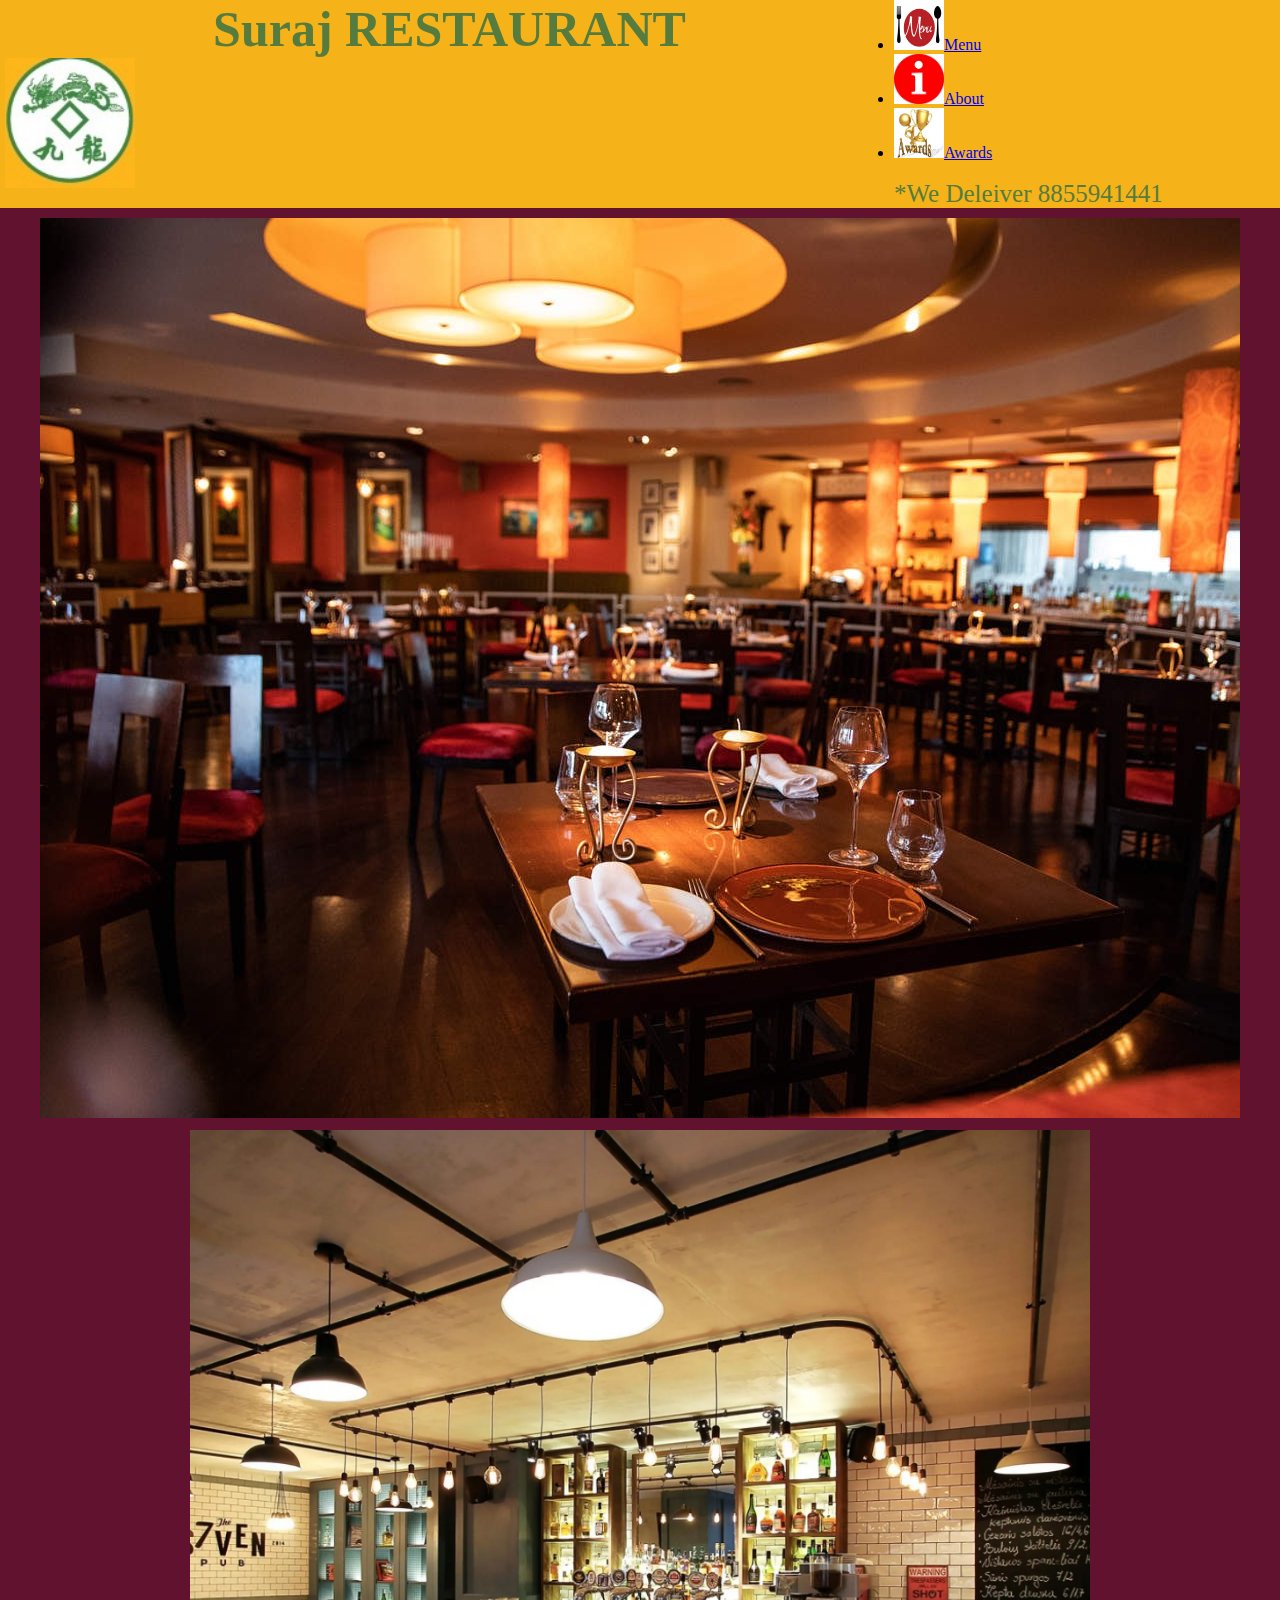
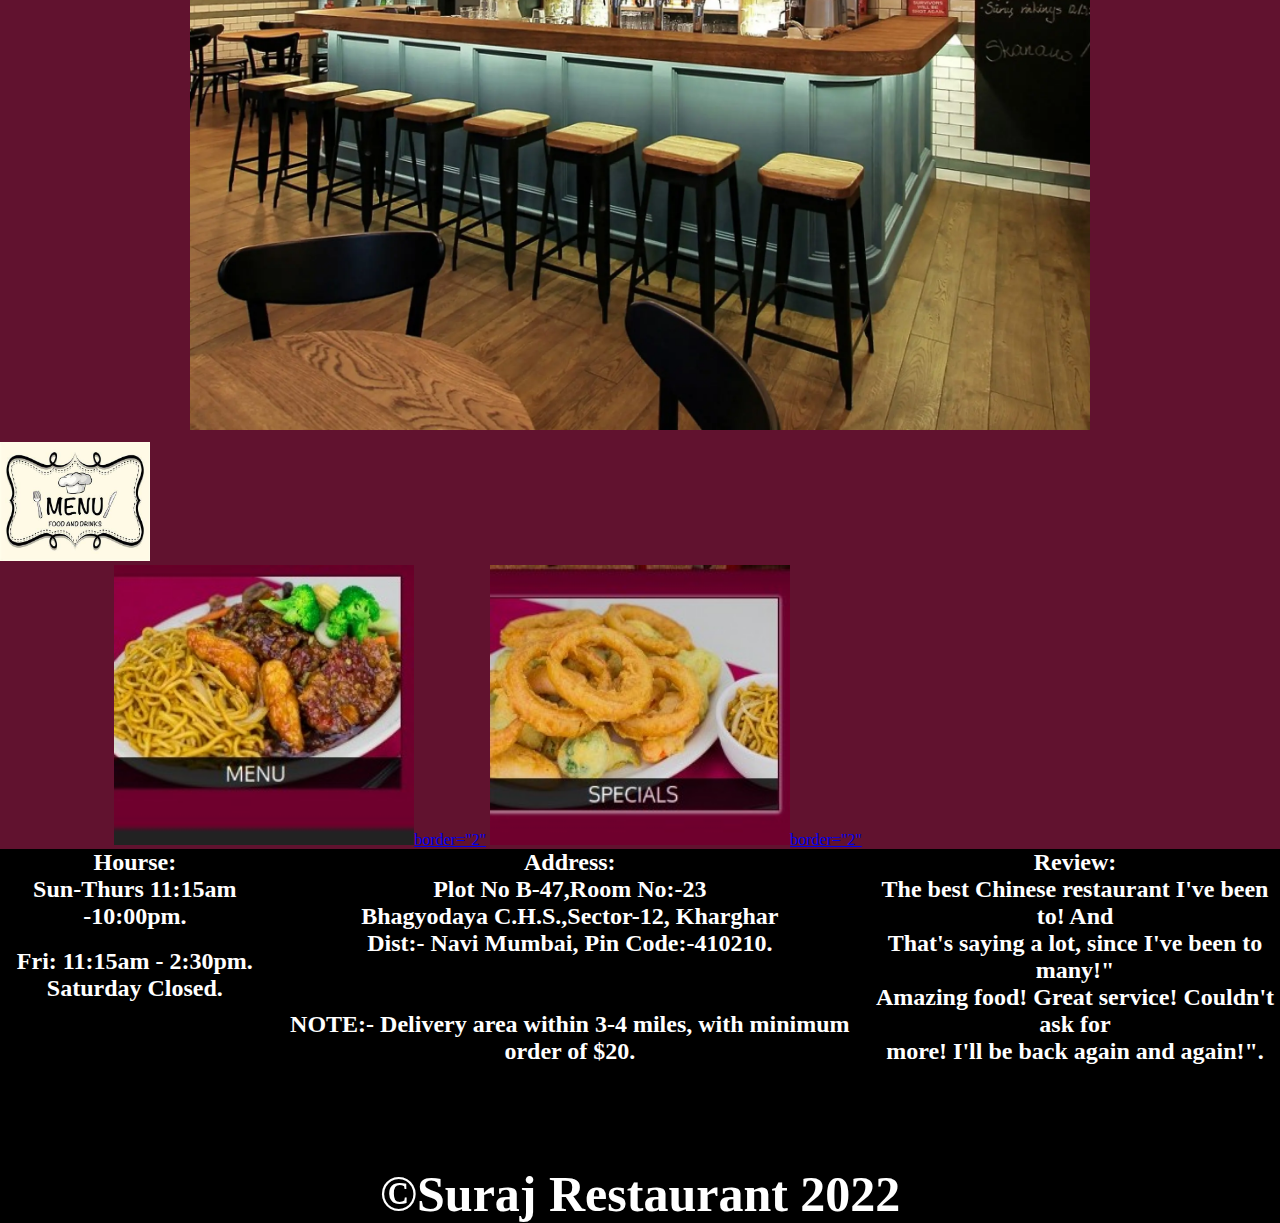
<file: index.html>
<!DOCTYPE html>
<html>

<head>
    <link rel="stylesheet" href="./styles.css">
</head>

<body>
    <div class="content">
        <div class="row1">
            <h1>
                <center class="green">Suraj RESTAURANT</center>
            </h1>
            <img src="logo.jpeg" height="130" width="130">
        </div>
        <div class="row2">
            <span>
                <ul>
                    <li><a href="Lunch.html"><img src="menu.jpeg" height="50" width="50">Menu</a></li>
                    <li><a href="Menu.html"><img src="about.jpeg" height="50" width="50">About</a></li>
                    <li><a href="index.html"><img src="awards.jpeg" height="50" width="50">Awards</a></li>
                </ul>
            </span>
            <br>
            <span class="big green"> *We Deleiver 8855941441</span>
        </div>
    </div>
    <h1>
        <center><img src="res1.jpeg" height="900" width=alt="900"> </center>
        <center><img src="img_snow.jpeg" height="900" width=alt="900"> </center>
    </h1>
    <h2>
    </h2>
    <img src="menu1.jpeg" alt="Snow" style="width:150px">
    <center> <a href="menu_files.html"><img src="new.jpeg" height="280" width="300">border="2"</a>
        <a href="menu_files.html"><img src="new2.jpeg" height="280" width="300">border="2"</a>
        <iframe img src="https://www.google.com/maps/embed?" width="300" height="280
                    frameborder=" 0" style="border:0;" allowfullscreen="" aria-hidden="false" tabindex="0">
        </iframe>
        <footer class="footer">
            <div>
                <h2 class="whihte"> Hourse: </h2>
                <h2 class="whihte"> Sun-Thurs 11:15am -10:00pm.</h2>
                <br>
                <h2 class="whihte">Fri: 11:15am - 2:30pm.</h2>
                <h2 class="whihte">Saturday Closed. </h2>
            </div>
            <div>
                <h2 class="whihte"> Address: </h2>
                <h2 class="whihte">Plot No B-47,Room No:-23 </h2>
                <h2 class="whihte">Bhagyodaya C.H.S.,Sector-12, Kharghar</h2>
                <h2 class="whihte"> Dist:- Navi Mumbai, Pin Code:-410210.</h2>
                <br><br><br>
                <h2 class="whihte">NOTE:- Delivery area within 3-4 miles, with minimum order of $20. </h2>
            </div>
            <div>
                <h2 class="whihte">Review:</h2>
                <h2 class="whihte"> The best Chinese restaurant I've been to! And </h2>
                <h2 class="whihte">That's saying a lot, since I've been to many!"</h2>
                <h2 class="whihte"> Amazing food! Great service! Couldn't ask for</h2>
                <h2 class="whihte"> more! I'll be back again and again!".</h2>
            </div>
        </footer>
        <div class="sun">
            <h1>
                <center class="white"> ©Suraj Restaurant 2022 </center>
            </h1>
        </div>
</body>

</html>
</file>
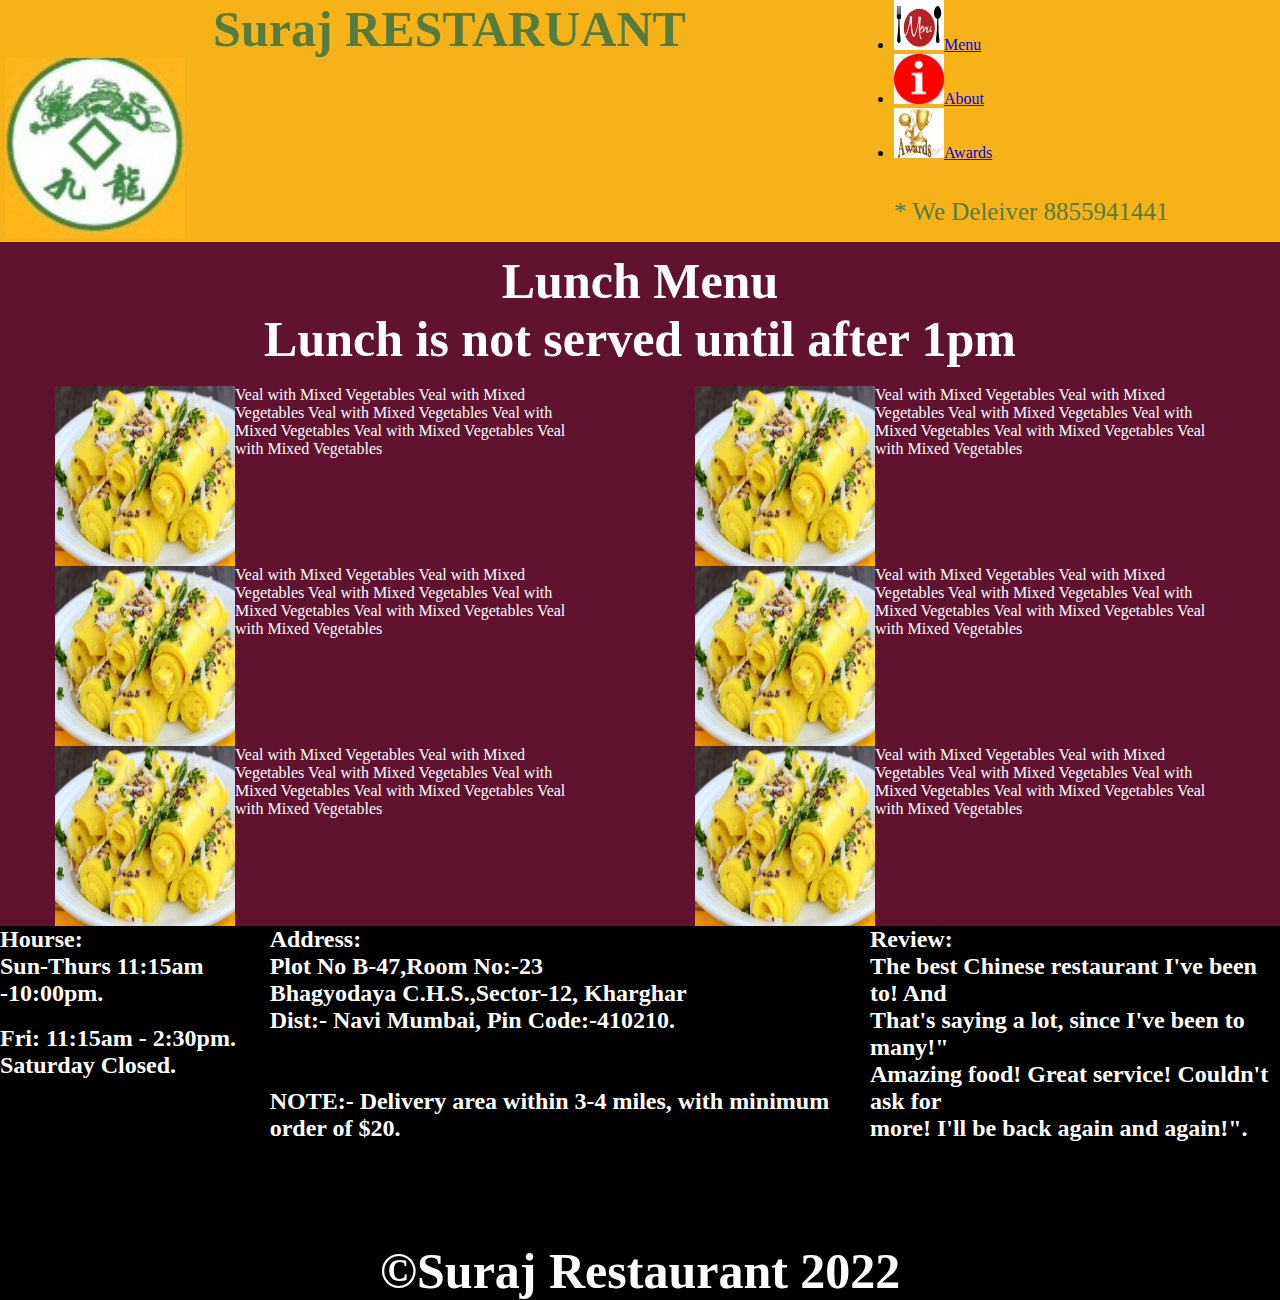
<file: Lunch.html>
<!DOCTYPE html>
<html>

<head>
    <link rel="stylesheet" href="./styles.css">
</head>

<body>
    <div class="content">
        <div class="row1">
            <h1>
                <center class="green">Suraj RESTARUANT</center>
            </h1><img src="logo.jpeg" height="180" width="180">
        </div>
        <div class="row2">
            <span>
                <ul>
                    <li><a href="Lunch.html"><img src="menu.jpeg" height="50" width="50">Menu</a></li>
                    <li><a href="Menu.html"><img src="about.jpeg" height="50" width="50">About</a></li>
                    <li><a href="index.html"><img src="awards.jpeg" height="50" width="50">Awards</a></li>
                </ul>
            </span>
            <br>
            <br>
            <span class="big green"> * We Deleiver 8855941441</span>
        </div>
    </div>
    <h1>
        <center class="whihte">Lunch Menu </center>
    </h1>
    <h1>
        <center class="whihte"> Lunch is not served until after 1pm </center>
    </h1>
    <br>
    <div class="fastfood">
        <div class="divflex">
            <img src="t.jpeg" height="180" width="180">
            <p class="pra white"> Veal with Mixed Vegetables Veal with Mixed Vegetables Veal with Mixed Vegetables
                Veal with Mixed Vegetables Veal with Mixed Vegetables Veal with Mixed Vegetables
            </p>
        </div>
        <div class="divflex">
            <img src="t.jpeg" height="180" width="180">
            <p class="pra white"> Veal with Mixed Vegetables Veal with Mixed Vegetables Veal with Mixed Vegetables
                Veal with Mixed Vegetables Veal with Mixed Vegetables Veal with Mixed Vegetables
            </p>
        </div>
    </div>
    <div class="fastfood">
        <div class="divflex">
            <img src="t.jpeg" height="180" width="180">
            <p class="pra white"> Veal with Mixed Vegetables Veal with Mixed Vegetables Veal with Mixed Vegetables
                Veal with Mixed Vegetables Veal with Mixed Vegetables Veal with Mixed Vegetables
            </p>
        </div>
        <div class="divflex">
            <img src="t.jpeg" height="180" width="180">
            <p class="pra white "> Veal with Mixed Vegetables Veal with Mixed Vegetables Veal with Mixed Vegetables
                Veal with Mixed Vegetables Veal with Mixed Vegetables Veal with Mixed Vegetables
            </p>
        </div>
    </div>
    <div class="fastfood">
        <div class="divflex">
            <img src="t.jpeg" height="180" width="180">

            <p class="pra"> Veal with Mixed Vegetables Veal with Mixed Vegetables Veal with Mixed Vegetables
                Veal with Mixed Vegetables Veal with Mixed Vegetables Veal with Mixed Vegetables
            </p>
        </div>
        <div class="divflex">
            <img src="t.jpeg" height="180" width="180">
            <p class="pra white "> Veal with Mixed Vegetables Veal with Mixed Vegetables Veal with Mixed Vegetables
                Veal with Mixed Vegetables Veal with Mixed Vegetables Veal with Mixed Vegetables
            </p>
        </div>
    </div>
    <footer class="footer">
        <div>
            <h2 class="whihte"> Hourse: </h2>
            <h2 class="whihte"> Sun-Thurs 11:15am -10:00pm.</h2>
            <br>
            <h2 class="whihte">Fri: 11:15am - 2:30pm.</h2>
            <h2 class="whihte">Saturday Closed. </h2>
        </div>
        <div>
            <h2 class="whihte"> Address: </h2>
            <h2 class="whihte">Plot No B-47,Room No:-23 </h2>
            <h2 class="whihte">Bhagyodaya C.H.S.,Sector-12, Kharghar</h2>
            <h2 class="whihte"> Dist:- Navi Mumbai, Pin Code:-410210.</h2>
            <br><br><br>
            <h2 class="whihte">NOTE:- Delivery area within 3-4 miles, with minimum order of $20. </h2>
        </div>
        <div>
            <h2 class="whihte">Review:</h2>
            <h2 class="whihte"> The best Chinese restaurant I've been to! And </h2>
            <h2 class="whihte">That's saying a lot, since I've been to many!"</h2>
            <h2 class="whihte"> Amazing food! Great service! Couldn't ask for</h2>
            <h2 class="whihte"> more! I'll be back again and again!".</h2>
        </div>
    </footer>
    <div class="sun">
        <h1>
            <center class="white">©Suraj Restaurant 2022</center>
        </h1>
    </div>
</body>
</body>

</html>
</file>
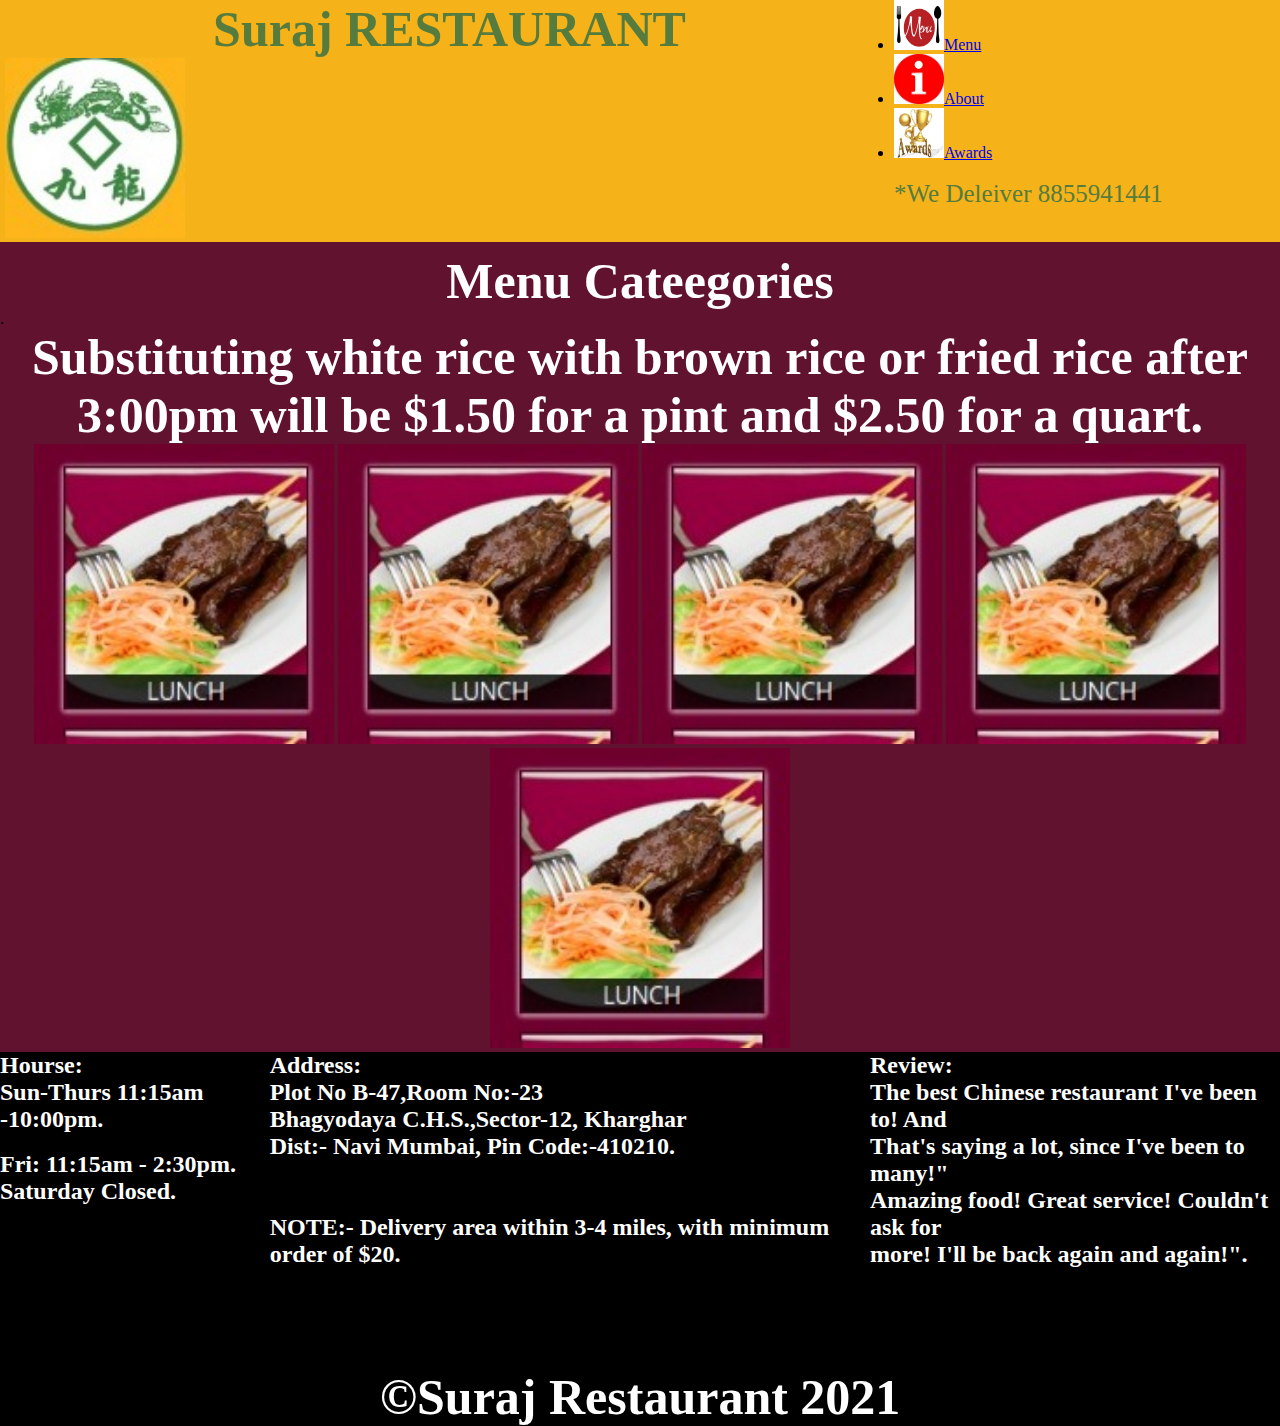
<file: Menu.html>
<!DOCTYPE html>
<html>

<head>
    <link rel="stylesheet" href="./styles.css">
</head>

<body>
    <div class="content">
        <div class="row1">
            <h1>
                <center class="green">Suraj RESTAURANT</center>
            </h1>
            <img src="logo.jpeg" height="180" width="180">
        </div>
        <div class="row2">
            <span>
                <ul>
                    <li><a href="Lunch.html"><img src="menu.jpeg" height="50" width="50">Menu</a></li>
                    <li><a href="Menu.html"><img src="about.jpeg" height="50" width="50">About</a></li>
                    <li><a href="index.html"><img src="awards.jpeg" height="50" width="50">Awards</a></li>
                </ul>
            </span>
            <br>
            <span class="big green"> *We Deleiver 8855941441</span>
        </div>
    </div>
    <h1>
        <center class="whihte">Menu Cateegories </center>
    </h1>.
    <h1>
        <center class="whihte"> Substituting white rice with brown rice or fried rice after 3:00pm will be $1.50 for a
            pint and $2.50 for a quart. </center>
    </h1>
    <center><img src="n1.jpeg" height="300" width="300">
        <img src="n1.jpeg" height="300" width="300">
        <img src="n1.jpeg" height="300" width="300">
        <img src="n1.jpeg" height="300" width="300">
        <img src="n1.jpeg" height="300" width="300">
    </center>
    <footer class="footer">
        <div>
            <h2 class="whihte"> Hourse: </h2>
            <h2 class="whihte"> Sun-Thurs 11:15am -10:00pm.</h2>
            <br>
            <h2 class="whihte">Fri: 11:15am - 2:30pm.</h2>
            <h2 class="whihte">Saturday Closed. </h2>
        </div>
        <div>
            <h2 class="whihte"> Address: </h2>
            <h2 class="whihte">Plot No B-47,Room No:-23 </h2>
            <h2 class="whihte">Bhagyodaya C.H.S.,Sector-12, Kharghar</h2>
            <h2 class="whihte"> Dist:- Navi Mumbai, Pin Code:-410210.</h2>
            <br><br><br>
            <h2 class="whihte">NOTE:- Delivery area within 3-4 miles, with minimum order of $20. </h2>
        </div>
        <div>
            <h2 class="whihte">Review:</h2>
            <h2 class="whihte"> The best Chinese restaurant I've been to! And </h2>
            <h2 class="whihte">That's saying a lot, since I've been to many!"</h2>
            <h2 class="whihte"> Amazing food! Great service! Couldn't ask for</h2>
            <h2 class="whihte"> more! I'll be back again and again!".</h2>
        </div>
    </footer>
    <div class="sun">
        <h1>
            <center class="white">©Suraj Restaurant 2021 </center>
    </div>

    </footer>
</body>

</body>

</html>
</file>
<file: styles.css>
* {
    margin: 0;
    padding: 0;

}

body {
    background-color: #61122f;

}

.content {
    margin-bottom: 10px;
    padding: 0 5%;
    padding: 0 5px;
    background-color: #f6B319;
    display: flex;

}

.row1 {
    width: 70%;
}

.row2 {
    width: 30%;
    display: block;
}

h1 {
    font-size: 50px;
}

* {
    margin: 0;
    padding: 0;
}

.footer {
    padding-bottom: 100px;
    background-color: #333;

}

.small {

    font-size: 50px;

}

.big {
    font-size: 25px;
    color: white;

    /* border: 2px solid black; */
}

.footer {
    display: flex;
    background-color: black;
    justify-content: space-around;
}

.whihte {
    /* color: white; */
    color: #FFFFFF;

}

.Miandiv {
    display: flex;
    justify-content: space-between;

}

.pra {
    color: white;
    width: 350px;
}

.fastfood {
    display: flex;
    justify-content: space-around;
}

.divflex {
    display: flex;

}

.green {
    /* color: green; */
    color: #557C3E;
}

.rubi {
    /* color: green; */
    color: #557C3E;
}

.sun {
    background-color: black;
    font-size: 10px;
    color: white
}

.res {
    color: #61122f;
}
</file>
